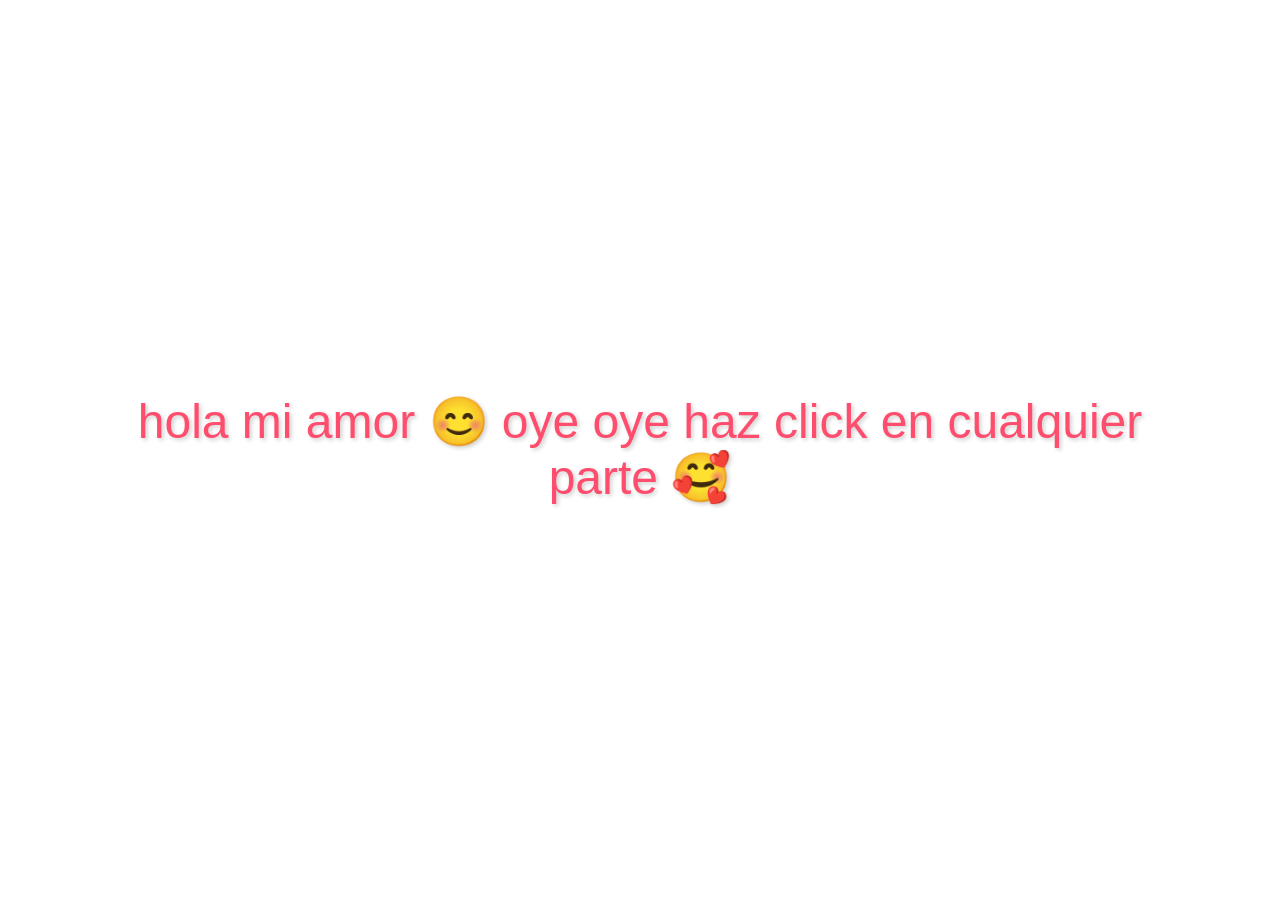
<file: index.html>
<!DOCTYPE html>
<html lang="en">
<head>
    <meta charset="UTF-8">
    <meta name="viewport" content="width=device-width, initial-scale=1.0">
    <title>❤️</title>
    <link rel="stylesheet" href="styles/main.css">
<div class="wallpaper"></div>
    <div class="content">
    </div>
</head>
<body>
    <div class="bg_heart">
        <div class="message"></div>
        <a href="love.html" class="next-button">click aquí</a>
    </div>

    <script src="https://code.jquery.com/jquery-3.6.0.min.js"></script>
    <script src="script/main.js"></script>
<script>
    function setupMusic() {
        const music = document.getElementById('backgroundMusic');
        
        const isMusicPlaying = localStorage.getItem('musicPlaying') === 'true';
        const musicCurrentTime = localStorage.getItem('musicCurrentTime') || 0;

        if (isMusicPlaying) {
            music.currentTime = parseFloat(musicCurrentTime);
        }

        music.addEventListener('play', () => {
            localStorage.setItem('musicPlaying', 'true');
        });

        music.addEventListener('pause', () => {
            localStorage.setItem('musicPlaying', 'false');
        });

        setInterval(() => {
            localStorage.setItem('musicCurrentTime', music.currentTime);
        }, 1000);

        document.addEventListener('click', function startMusic() {
            music.play().catch(error => {
                console.log('Autoplay prevented', error);
            });
            document.removeEventListener('click', startMusic);
        });
    }

        document.addEventListener('DOMContentLoaded', setupMusic);
</script>

<audio id="backgroundMusic" loop>
    <source src="assets/Al aire.mp3" type="audio/mpeg">
        Tu navegador no admite el elemento de audio.
</script>
</body>
</html>
</file>
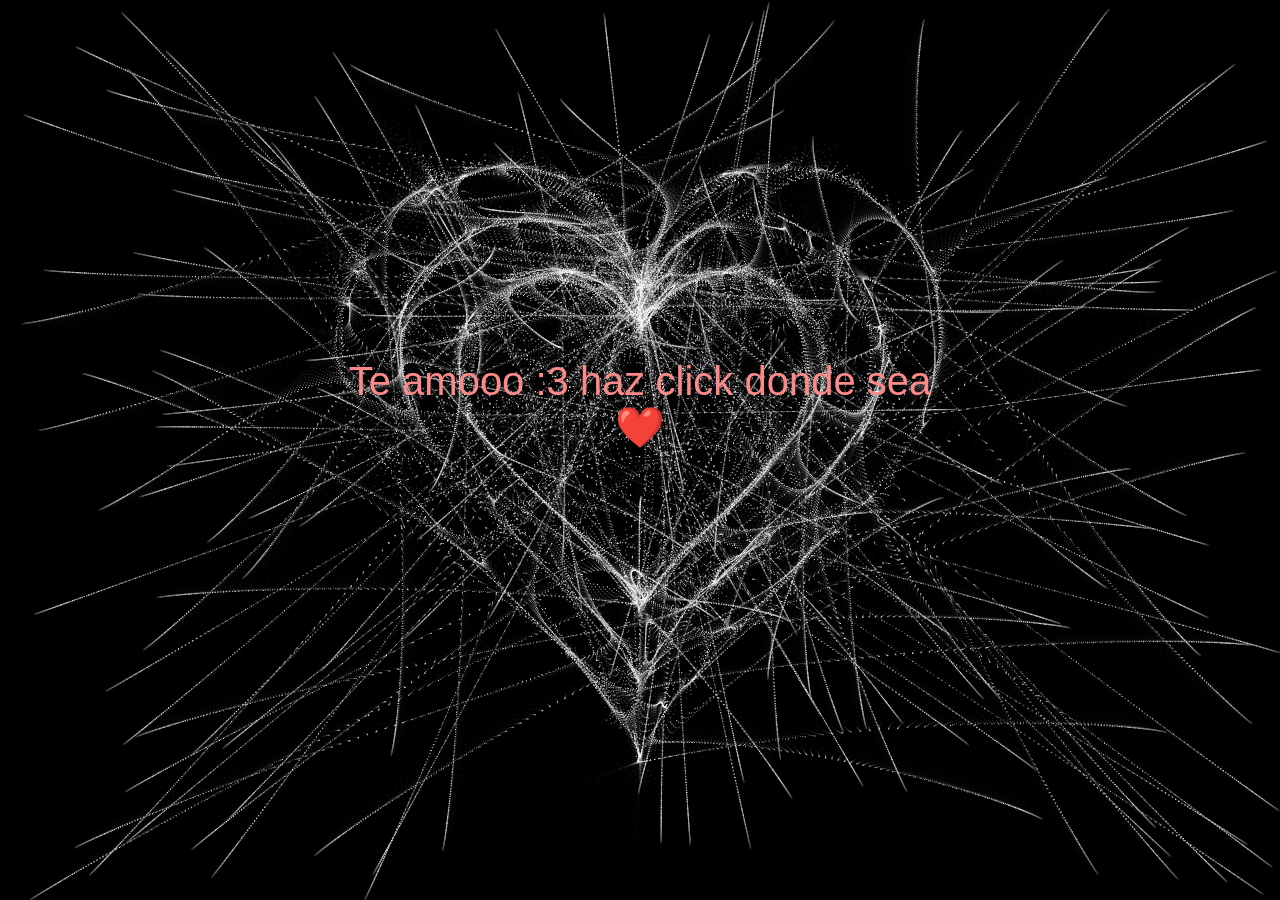
<file: love.html>
<!DOCTYPE html>
<html lang="en">
<head>
  <meta charset="UTF-8">
  <meta http-equiv="X-UA-Compatible" content="IE=edge">
  <meta name="viewport" content="width=device-width, initial-scale=1.0">
  <title>❤️</title>
  <link rel="stylesheet" href="styles/love.css">
</head>
<body>
  <canvas id="heart"></canvas>

    <div id="frase-corazon">Te amooo :3 haz click donde sea ❤️</div>

    <div id="letra"></div>

  <audio id="backgroundMusic" loop>
    <source src="assets/Feo.mp3" type="audio/mpeg">
        Tu navegador no admite el elemento de audio.
  </audio>
  <script src="script/love.js"></script>
</body>
</html>
</file>
<file: styles/main.css>
html, body {
  height: 100%;
  margin: 0;
  font-family: 'Arial', sans-serif;
  -webkit-user-select: none;
  -ms-user-select: none;
  user-select: none;
}

.bg_heart {
  position: relative;
  top: 0;
  left: 0;
  width: 100%;
  height: 100%;
  overflow: hidden;
  cursor: pointer;
}

.heart {
  position: absolute;
  top: -50%;
  transform: rotate(-45deg);
}

.heart:before,
.heart:after {
  position: absolute;
  display: block;
  content: "";
  width: 100%;
  height: 100%;
  background: inherit;
  border-radius: 100%;
}

.heart:before {
  top: -50%;
  left: 0;
}

.heart:after {
  top: 0;
  right: -50%;
}

@keyframes love {
  0% {
      top: 110%;
  }
}

.message {
  position: fixed;
  top: 50%;
  left: 50%;
  transform: translate(-50%, -50%);
  color: #ff4d6d;
  font-size: 2em;
  text-align: center;
  text-shadow: 2px 2px 4px rgba(0, 0, 0, 0.2);
  z-index: 1000;
  width: 80%;
  padding: 20px;
  background-color: rgba(255, 255, 255, 0);
  border-radius: 15px;
  pointer-events: none;
}

.next-button {
  display: none;
  position: fixed;
  bottom: 50px;
  left: 50%;
  transform: translateX(-50%);
  padding: 15px 30px;
  background-color: #ff4d6d;
  color: white;
  border: none;
  border-radius: 25px;
  font-size: 1.2em;
  cursor: pointer;
  z-index: 1000;
  transition: all 0.3s ease;
  box-shadow: 0 4px 15px rgba(0,0,0,0.2);
}

.next-button:hover {
  background-color: #ff3357;
  transform: translateX(-50%) scale(1.05);
}

@media (max-width: 600px) {
  .message {
    font-size: 1.5em; 
    padding: 10px; 
  }

  .next-button {
    padding: 10px 20px; 
    font-size: 1em; 
  }
}

@media (min-width: 601px) and (max-width: 1024px) {
  .message {
    font-size: 2.0em;
    padding: 15px;
  }

  .next-button {
    padding: 12px 25px; 
    font-size: 1.1em; 
  }
}

@media (min-width: 1025px) {
  .message {
    font-size: 3em; 
    padding: 20px; 
  }

  .next-button {
    padding: 15px 30px; 
    font-size: 1.2em; 
  }
}
</file>
<file: styles/love.css>
body {
    margin: 0;
    overflow: hidden;
    background: black;
}

#heart {
    position: fixed;
    top: 0;
    left: 0;
}
#frase-corazon {
    position: fixed;
    top: 45%;
    left: 50%;
    transform: translate(-50%, -50%);
    color: rgb(252, 138, 138);
    font-size: 40px;
    font-family: Arial, sans-serif;
    text-align: center;
    pointer-events: none;
}

#letra {
    position: fixed;
    bottom: 20px;
    width: 100%;
    text-align: center;
    color: rgb(255, 255, 255);
    font-size: 22px;
    font-family: Arial, sans-serif;
    text-shadow: 0 0 10px black;
}
</file>
